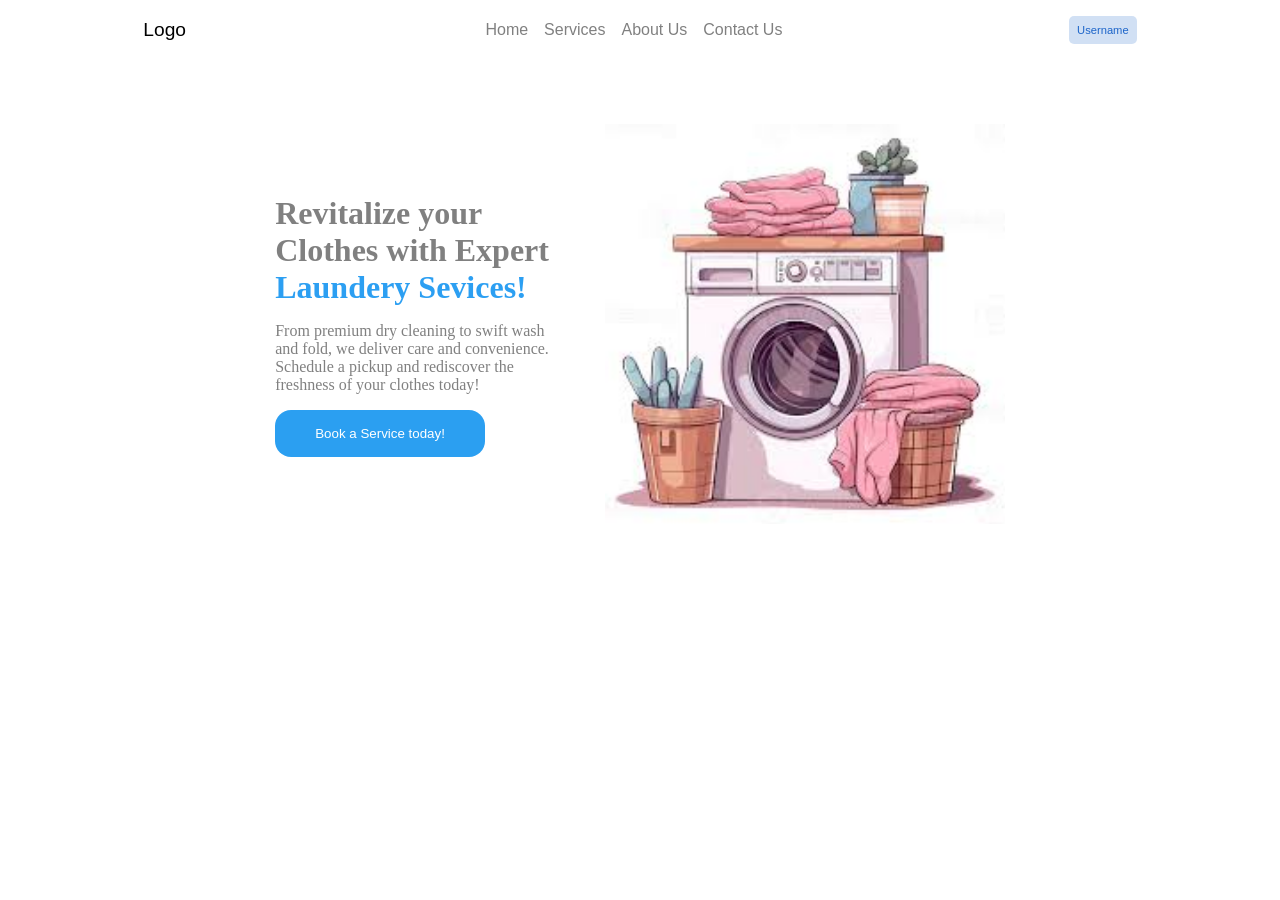
<file: index.html>
<!DOCTYPE html>
<html lang="en">
<head>
    <meta charset="UTF-8">
    <meta name="viewport" content="width=device-width, initial-scale=1.0">
    <title>Assignment 2</title>
    <link rel="stylesheet" href="styles.css">
</head>
<body>
    <header>
        <nav class="navbar">
            <span class="logo">Logo</span>
            <ul class="nav-links">
                <li><a href="#">Home</a></li>
                <li><a href="#">Services</a></li>
                <li><a href="#">About Us</a></li>
                <li><a href="#">Contact Us</a></li>
            </ul>
            <span class="user">Username</span>
        </nav>
    </header>
    <main class="hero ">
        <div class="left">
            <h1>Revitalize your <br> Clothes with Expert <br><span>Laundery Sevices!</span> </h1>
            <p>From premium dry cleaning to swift wash and fold, we deliver care and convenience. Schedule a pickup and rediscover the freshness of your clothes today!</p>
        <button>
            Book a Service today!
        </button>
        
        </div>
        <div class="right">
            <img src="./images/dummypic.jpeg" alt="Services image">
        </div>
    </main>
</body>
</html>
</file>
<file: styles.css>
*{
    margin:0;
    padding: 0;
    box-sizing: border-box;
}
.navbar{
    margin-top: 1rem;
    display: flex;
    font-family: Arial, Helvetica, sans-serif;
    justify-content: space-around;
    align-items: center;
    
}

.nav-links{
    display: flex;
    list-style-type: none;
    gap: 1rem;
    margin-left: 0.8rem;
    
}
.logo{
    font-size: larger;
    
}
.nav-links li a{
    text-decoration: none;
    color: gray;
    
}
.user{
    background-color: rgba(28, 100, 201,0.2);
    color: rgb(28, 100, 201);
    font-size: 0.7rem;
    padding: 0.5rem;
    
    border-radius: 5px;
    
}
.hero{
    display: flex;
    margin-top: 5rem;
    /* padding: 1rem; */
    gap: 3rem;
    max-width: 100vw;
    max-height: 100vh;
    justify-content: center;
    align-items: center;
    flex-wrap: nowrap;
    
}
.left{
    display: grid;
    justify-items: start;
    gap: 1rem;
    flex-basis: 22%;
    
    
}
.left span{
    color:rgba(3, 141, 239, 0.841)  ;
}
.left p, .left h1{
    color: gray;
}
.left button{
    padding: 1rem 2.5rem;
    background-color:rgba(3, 141, 239, 0.841) ;
    color: white;
    border-radius: 1rem;
    border: none;
    
    
}
.right img{
    height: 400px;
}
</file>
